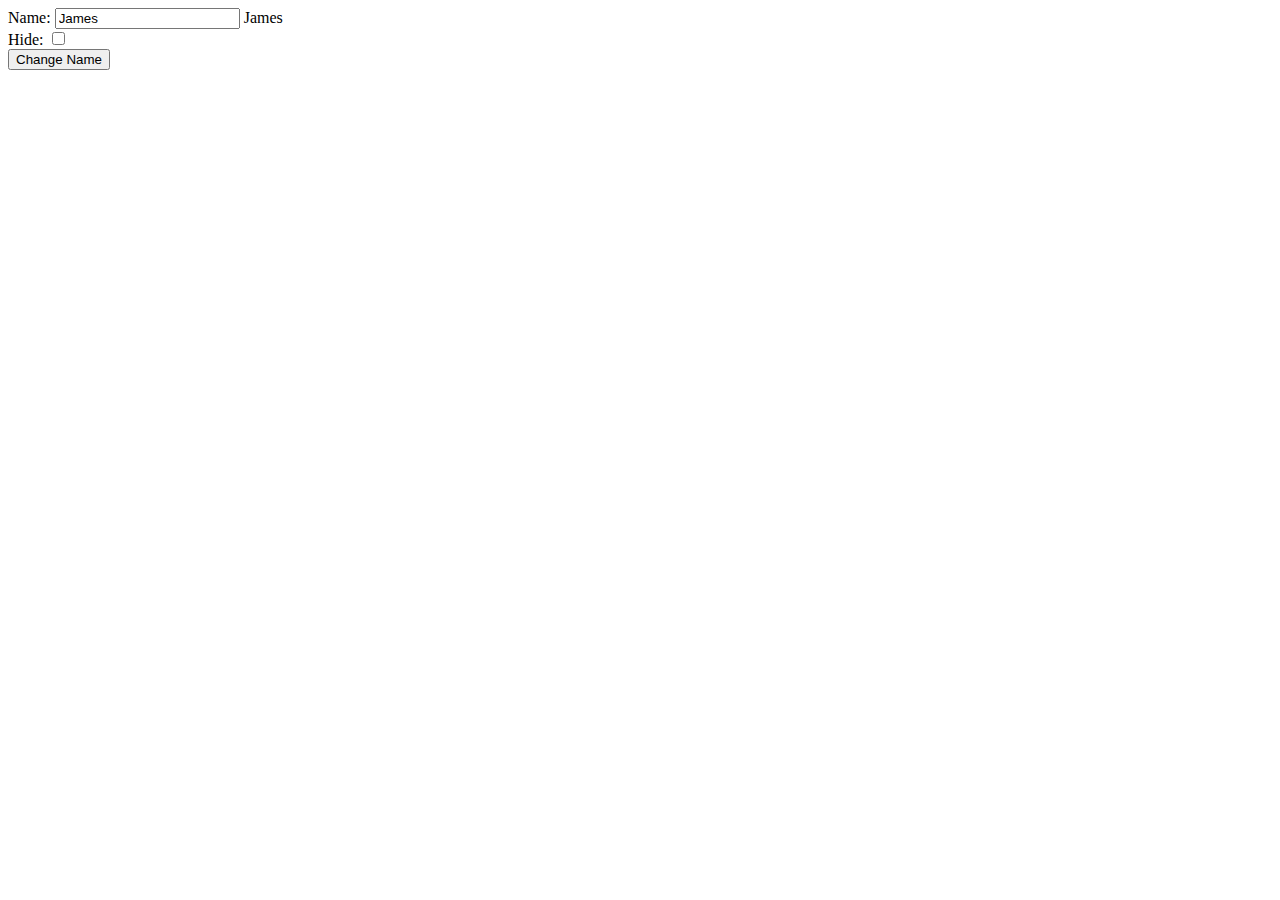
<file: lecture14/Begin/DirectivesAndExpressions/index.html>
<!doctype html>
<html ng-app>
<head>
    <title>Using Directives</title>
    <script src="angular.js"></script>
</head>
<body ng-init="name='James'">
    <div ng-hide="isHidden">
        Name: <input type="text" ng-model="name" /> <span ng-bind="name"></span> <!-- used instead of {{ }} -->
    </div>
    Hide: <input type="checkbox" ng-model="isHidden"/>
    <br />
    <button ng-click="name='Michelle'">Change Name</button>
</body>
</html>
</file>
